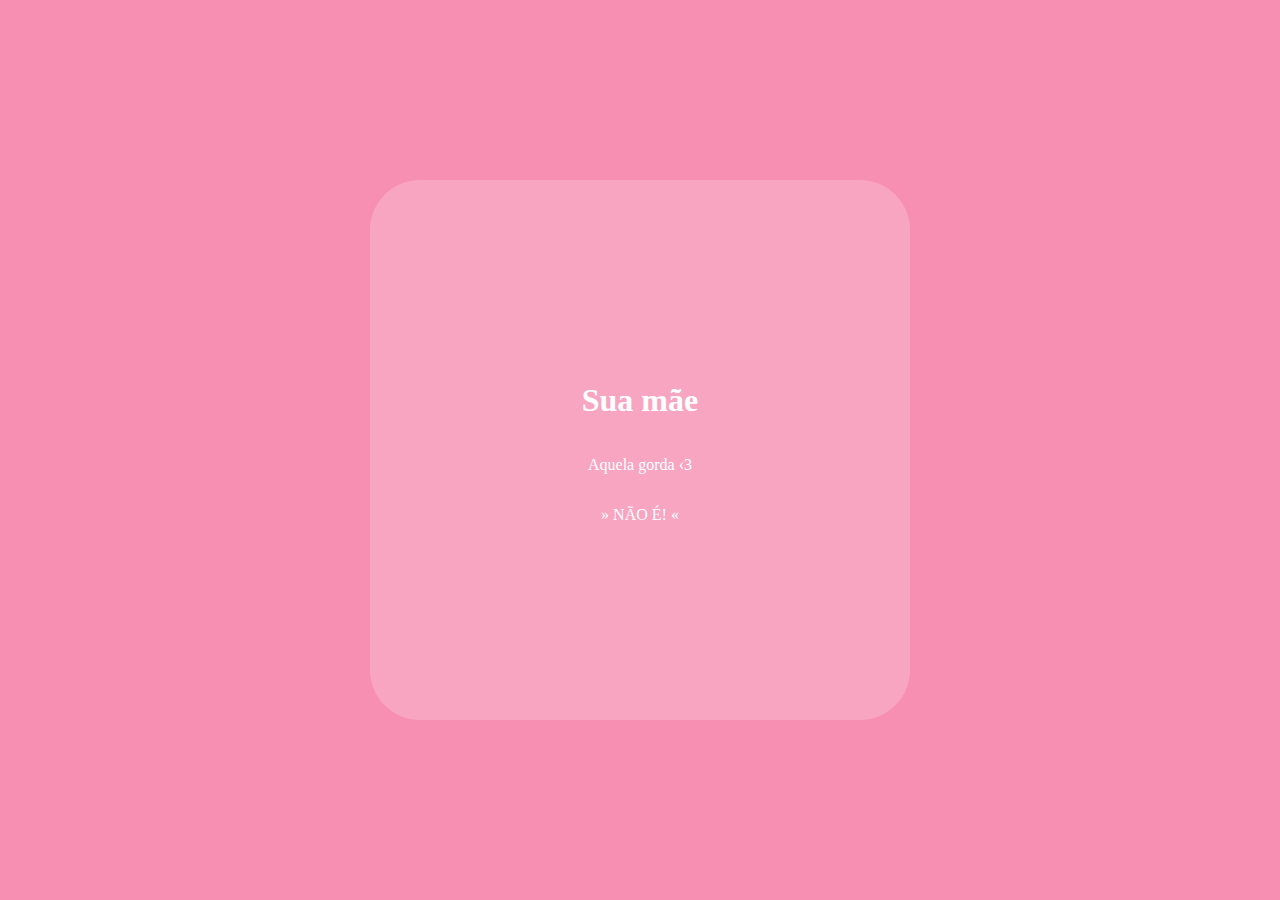
<file: index.html>
<!DOCTYPE html>

<html>

<head>

	<title>Sua mãe</title>
	<meta charset="UTF-8"/>
	<link href="css/style-sheet.css" rel="stylesheet"/>

</head>

<body>
	
	<center>

		<div class="centro">

			<h1>Sua mãe</h1>
			<p>Aquela gorda &lsaquo;3</p>
            
            <p><a href="r1.html">&raquo; NÃO É! &laquo;</a></p>

		</div>

	</center>

</body>

</html>
</file>
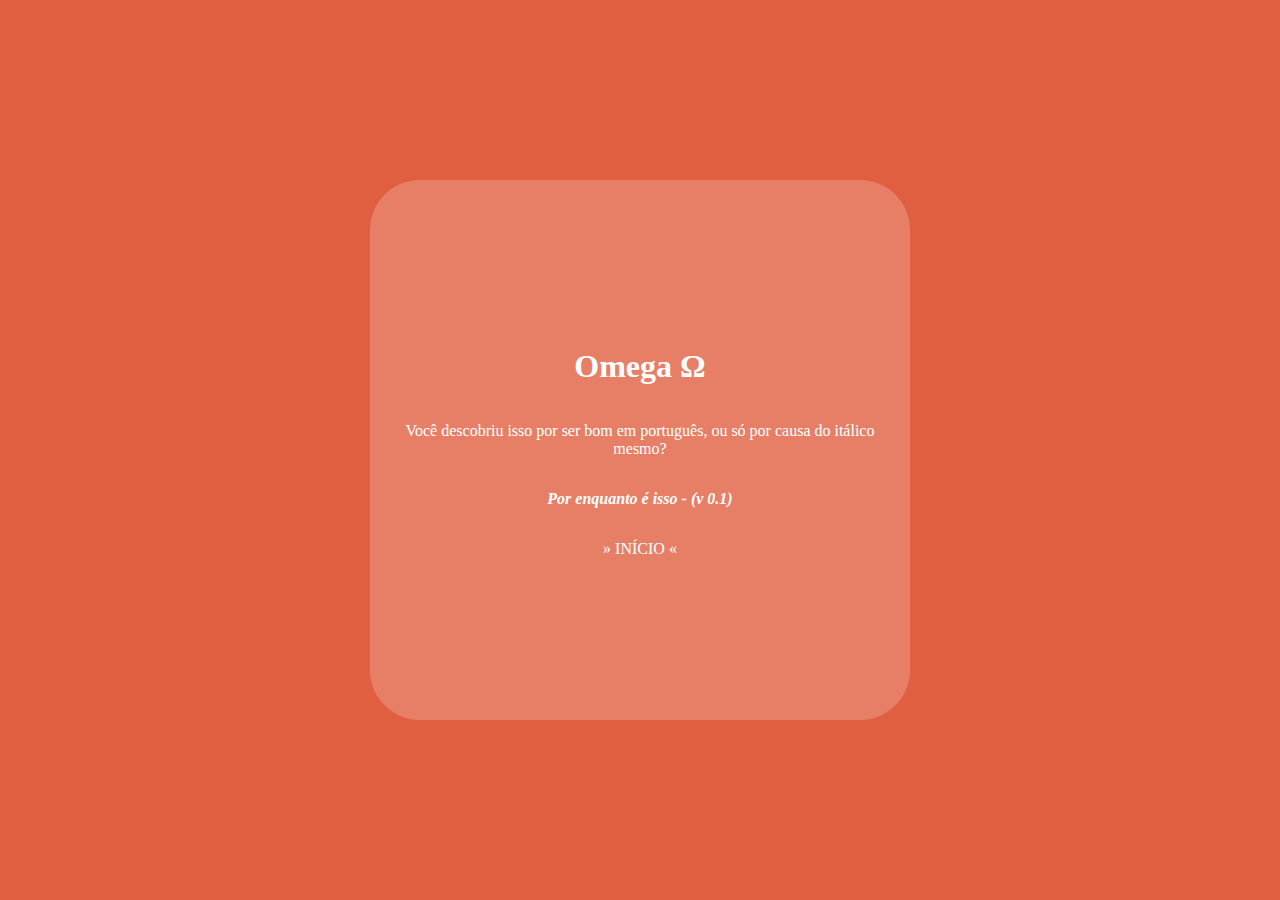
<file: mal.html>
<!DOCTYPE html>

<html>

<head>

	<title>Sua mãe - Omega 3</title>
	<meta charset="UTF-8"/>
	<link href="css/style-sheet.css" rel="stylesheet"/>

</head>

<body class="b2">
	
	<center>

		<div class="centro2">

			<h1>Omega &Omega;</h1>
			<p>Você descobriu isso por ser bom em português, ou só por causa do itálico mesmo?</p>
            
            <p><strong><em>Por enquanto é isso - (v 0.1)</em></strong></p>
            <p><a href="index.html">&raquo; INÍCIO &laquo;</a></p>

		</div>

	</center>

</body>

</html>
</file>
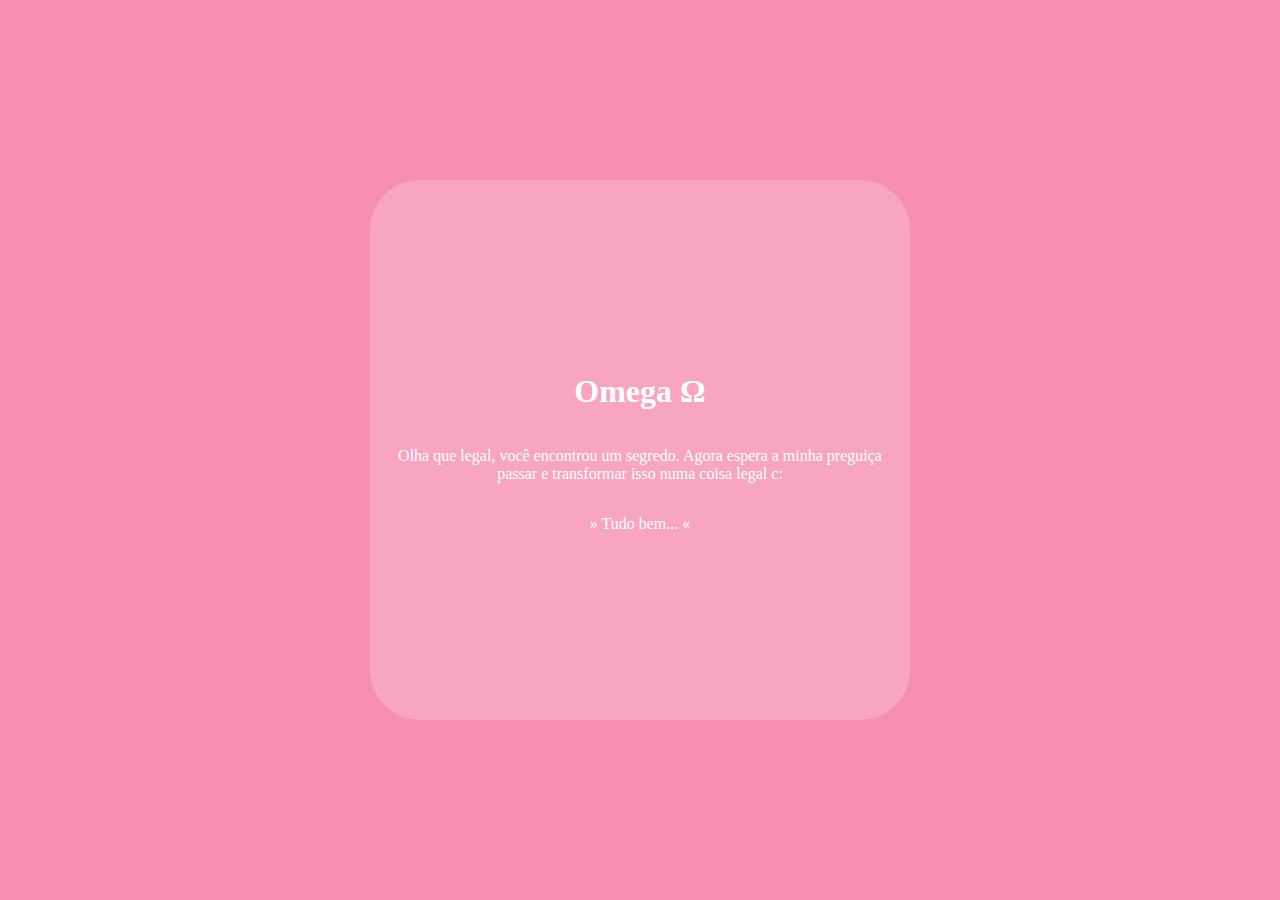
<file: omega.html>
<!DOCTYPE html>

<html>

<head>

	<title>Sua mãe - Omega 1</title>
	<meta charset="UTF-8"/>
	<link href="css/style-sheet.css" rel="stylesheet"/>

</head>

<body>
	
	<center>

		<div class="centro">

			<h1>Omega &Omega;</h1>
			<p>Olha que legal, você encontrou um segredo<a href="omegaponto.html">.</a> Agora espera a minha preguiça passar e transformar isso numa coisa legal c:</p>
            
            <p><a href="index.html">&raquo; Tudo bem... &laquo;</a></p>

		</div>

	</center>

</body>

</html>
</file>
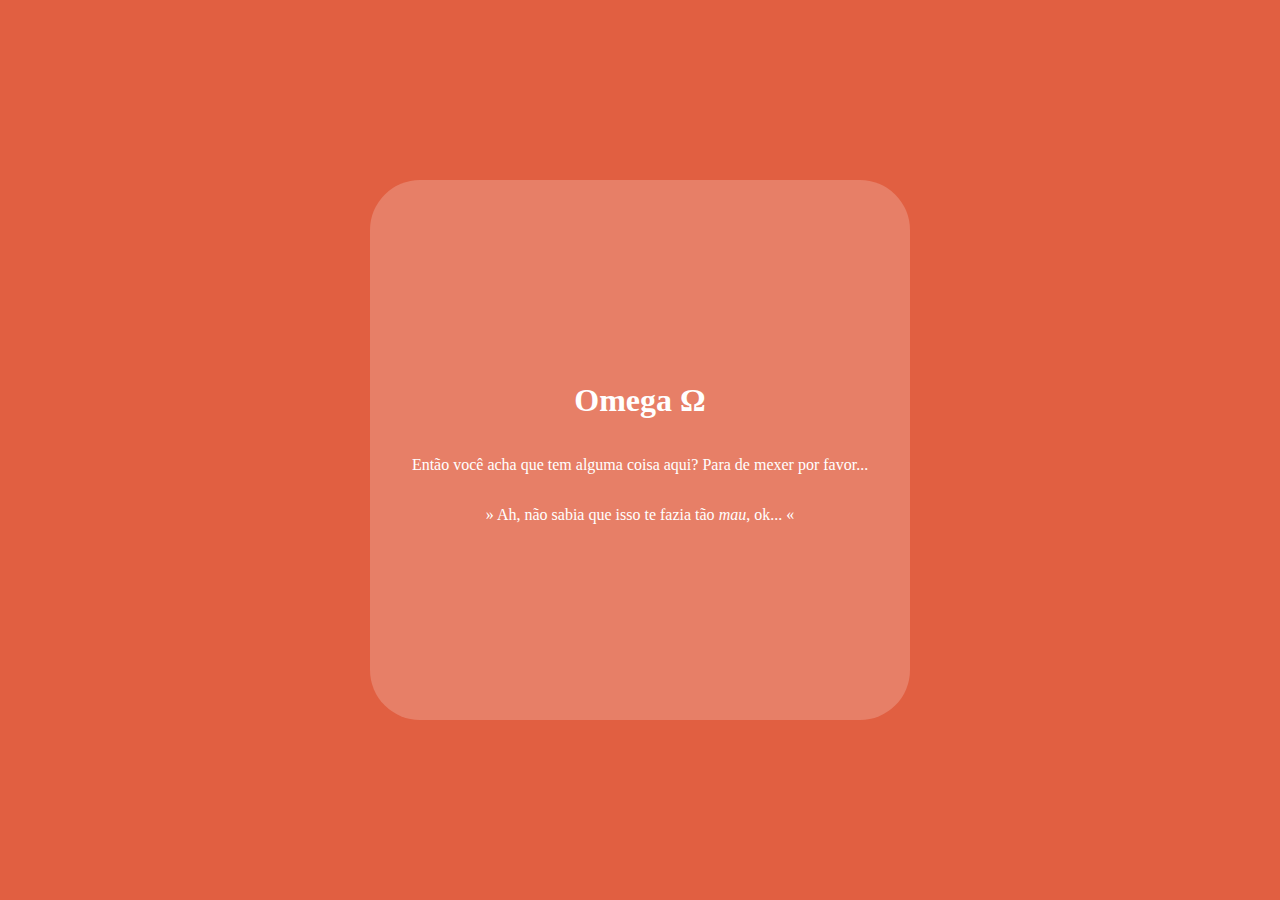
<file: omegaponto.html>
<!DOCTYPE html>

<html>

<head>

	<title>Sua mãe - Omega 2</title>
	<meta charset="UTF-8"/>
	<link href="css/style-sheet.css" rel="stylesheet"/>

</head>

<body class="b2">
	
	<center>

		<div class="centro2">

			<h1>Omega &Omega;</h1>
			<p>Então você acha que tem alguma coisa aqui? Para de mexer por favor...</p>
            
            <p><a href="index.html">&raquo; Ah, não sabia que isso te fazia tão <em>mau</em>, ok... &laquo;</a></p>

		</div>

	</center>

</body>

</html>
</file>
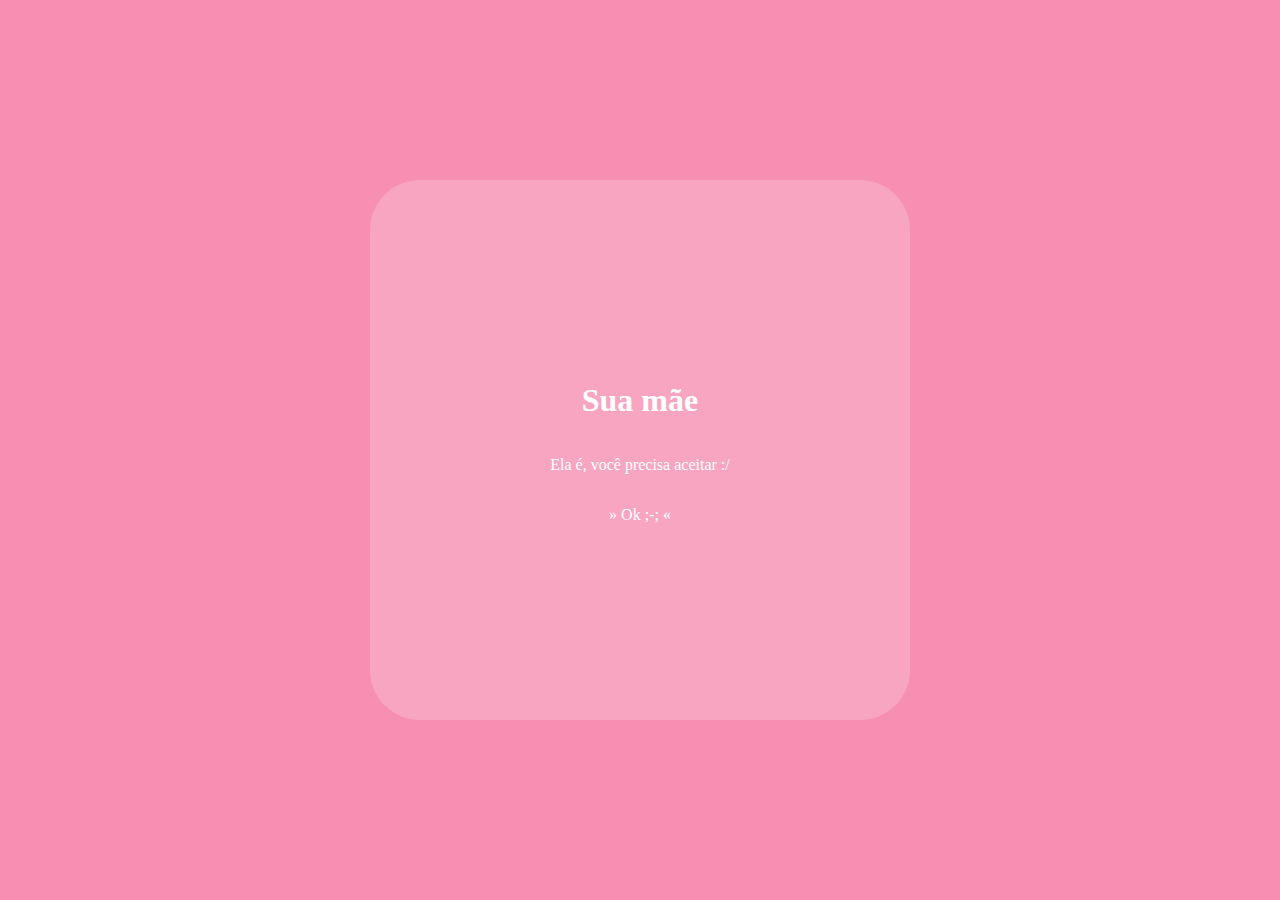
<file: r1.html>
<!DOCTYPE html>

<html>

<head>

	<title>Sua mãe</title>
	<meta charset="UTF-8"/>
	<link href="css/style-sheet.css" rel="stylesheet"/>

</head>

<body>
	
	<center>

		<div class="centro">

			<h1>Sua mãe</h1>
			<p>Ela é, você precisa aceitar :/</p>
            
            <p><a href="index.html">&raquo; Ok ;-; &laquo;</a></p>

		</div>

	</center>

</body>

</html>
</file>
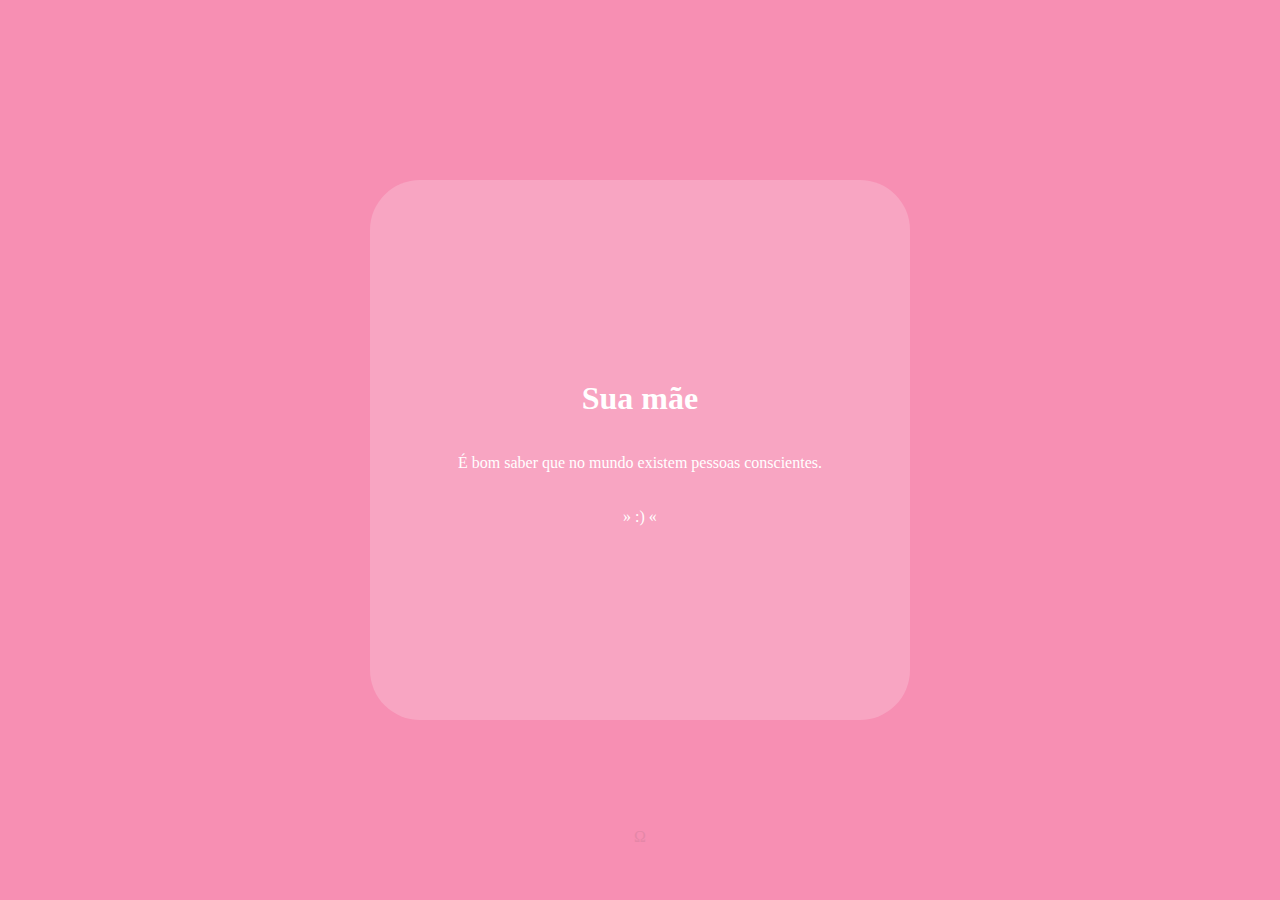
<file: r2.html>
<!DOCTYPE html>

<html>

<head>

	<title>Sua mãe</title>
	<meta charset="UTF-8"/>
	<link href="css/style-sheet.css" rel="stylesheet"/>

</head>

<body>
	
	<center>
        
		<div class="centro">

			<h1>Sua mãe</h1>
			<p>
                É bom saber que no mundo existem pessoas conscientes.
                <br><br><br>
                <a href="index.html">&raquo; :&#41; &laquo;</a>
            </p>

		</div>
        
        <div class="secret">
    
            <p><a class="ls" href="omega.html">&Omega;</a></p>
        
        </div>
        
	</center>

</body>

</html>
</file>
<file: css/style-sheet.css>
body
{
	background-color: #f78fb3;
}

div.centro
{

	font-family: consolas;
	color: #FFFFFF;
	text-align: center;
    background-color: #f8a5c2;
    
	width: 500px;
	height: 500px;	
	position: absolute;
	top: 50%;
	left: 50%;
	transform: translate(-50%, -50%);
    padding: 20px;
    
    display: flex;
    flex-direction: column;
    align-items: center;
    justify-content: center;
    
    border-radius: 50px;
	
}

body.b2
{
	background-color: #e15f41;
}

div.centro2
{

	font-family: consolas;
	color: #FFFFFF;
	text-align: center;
    background-color: #e77f67;
    
	width: 500px;
	height: 500px;	
	position: absolute;
	top: 50%;
	left: 50%;
	transform: translate(-50%, -50%);
    padding: 20px;
    
    display: flex;
    flex-direction: column;
    align-items: center;
    justify-content: center;
    
    border-radius: 50px;
	
}

a
{

    color: #FFFFFF;
    text-decoration: none;
    
}

a:active
{

    color: #EEEEEE;
    
}

a:hover
{

    color: #E3E3E3;
    
}

a.ls
{

    color: #E587A8;
    text-decoration: none;
    
}

div.secret
{
    
    position: absolute;
	top: 93%;
	left: 50%;
	transform: translate(-50%, -50%);
    padding: 20px;
    color: #E587A8;
    
}
</file>
